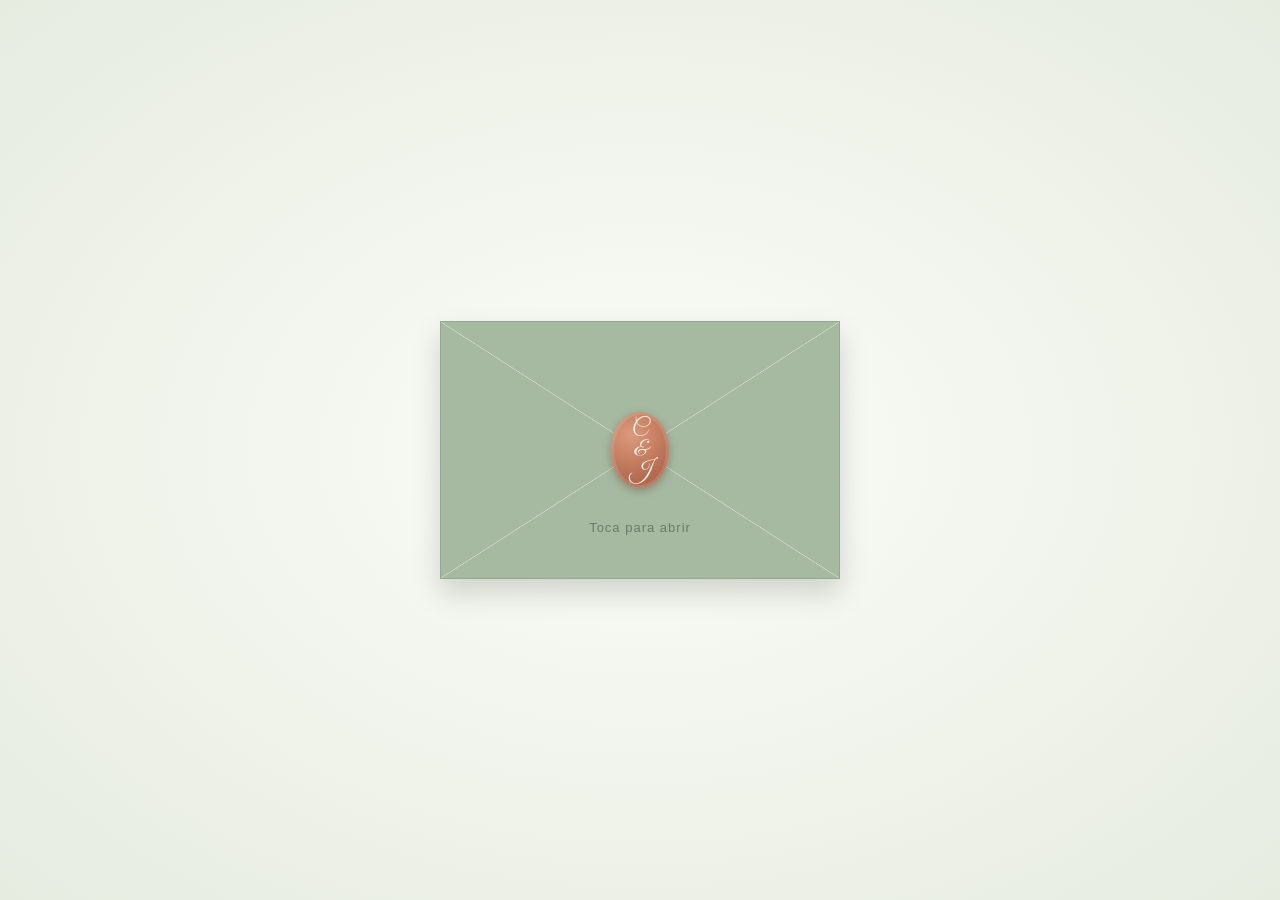
<file: index.html>
<!DOCTYPE html>
<html lang="es">

<head>
    <meta charset="UTF-8">
    <meta name="viewport" content="width=device-width, initial-scale=1.0">

    <!-- Título de la invitación en la pestaña del navegador -->
    <title>Nuestra boda | Candy &amp; Josué</title>

    <!-- Hoja principal de estilos -->
    <link rel="stylesheet" href="css/estilos.css">

    <!-- Tipografías elegantes para la invitación (Allura = letra caligráfica del contenido) -->
    <link rel="preconnect" href="https://fonts.googleapis.com">
    <link rel="preconnect" href="https://fonts.gstatic.com" crossorigin>
    <link
        href="https://fonts.googleapis.com/css2?family=Allura&family=Cormorant+Garamond:wght@400;500;600;700&family=Montserrat:wght@300;400;500;600&family=Great+Vibes&display=swap"
        rel="stylesheet">
</head>

<body>

    <!-- =====================================================
         PORTADA INICIAL: SOBRE CERRADO
         Al tocar el sobre, JavaScript lo abre y muestra la boda.
         ===================================================== -->
    <section class="portada" id="portada">
        <!-- Sobre verde con sello: al tocarlo se abre la invitación -->
        <button class="sobre-boton" id="abrirSobre" type="button" aria-label="Abrir invitación">
            <span class="sobre-sello"><span>C</span><span>&amp;</span><span>J</span></span>
            <span class="sobre-texto">Toca para abrir</span>
        </button>
    </section>


    <!-- =====================================================
         CONTENIDO COMPLETO DE LA INVITACIÓN
         Permanece oculto hasta abrir el sobre.
         ===================================================== -->
    <div class="invitacion oculto" id="invitacion">

        <!-- =================================================
             ZONA CON FONDO fondo-inicio.jpg
             Presentación, foto, calendario y evento
             ================================================= -->
        <div class="zona-inicio">

            <header class="hero">
                <h1 class="titulo-boda">Nuestra<br>Boda</h1>
                <h2 class="nombres">Josué &amp; Candy</h2>

                <!-- Botón para controlar la música -->
                <button class="boton-musica" id="botonMusica" type="button">
                    <span id="iconoMusica">▶</span>
                    <span id="textoMusica">Reproducir música</span>
                </button>

                <!-- COLOCA TU CANCIÓN en assets/musica/cancion.mp3 -->
                <audio id="cancion" loop>
                    <source src="assets/musica/cancion.mp3" type="audio/mpeg">
                </audio>
            </header>

            <!-- Foto de la pareja dentro de la corona de hojas -->
            <section class="seccion-foto">
                <div class="foto-corona">
                    <img src="assets/imagenes/foto-corona.png" alt="Fotografía de Josué y Candy">
                </div>
            </section>

            <!-- Calendario: diciembre 2026, semana desde el lunes (el 1 cae en martes) -->
            <section class="seccion-calendario">
                <div class="calendario">
                    <p class="gran-dia">El gran día…</p>
                    <h3>Diciembre</h3>
                    <div class="dias-semana">
                        <span>Lun</span><span>Mar</span><span>Mié</span><span>Jue</span><span>Vie</span><span>Sáb</span><span>Dom</span>
                    </div>
                    <div class="dias-mes">
                        <span
                            class="vacio"></span><span>1</span><span>2</span><span>3</span><span>4</span><span>5</span><span
                            class="dia-elegido">6</span><span>7</span><span>8</span><span>9</span><span>10</span><span>11</span><span>12</span><span>13</span><span>14</span><span>15</span><span>16</span><span>17</span><span>18</span><span>19</span><span>20</span><span>21</span><span>22</span><span>23</span><span>24</span><span>25</span><span>26</span><span>27</span><span>28</span><span>29</span><span>30</span><span>31</span>
                    </div>
                </div>
            </section>

            <!-- Ceremonia y recepción -->
            <section class="seccion-eventos">
                <div class="tarjeta-evento">
                    <h3>Ceremonia y recepción</h3>
                    <p class="dato-evento">10:00</p>
                    <p>Salón Zaphiro</p>
                    <a class="enlace-mapa" href="https://share.google/76BAt5HtG9WAHqX05" target="_blank"
                        rel="noopener noreferrer">Ver mapa / Ubicación</a>
                </div>
            </section>

        </div>


        <!-- =================================================
             SECCIÓN 5: SEPARADOR VERDE, VERSÍCULO Y PADRES
             Usa la segunda imagen que enviaste como fondo.
             ================================================= -->
        <section class="separador-verde">
            <div class="contenido-separador">

                <!-- Referencia bíblica editable -->
                <h2 class="referencia-versiculo">Eclesiastés 4:12</h2>

                <!-- Escribe aquí el versículo completo -->
                <p class="texto-versiculo">
                    Así que no son ya más dos, sino una sola carne; por tanto, lo que Dios juntó, no lo separe el hombre
                </p>

                <!-- Nombres de los padres del novio -->
                <div class="grupo-padres">
                    <h3>Padres del novio</h3>
                    <p>Luis David Puz Sal </p>

                    <p> Yolanda Yesenia Xiquitá</p>
                </div>

                <!-- Nombres de los padres de la novia -->
                <div class="grupo-padres">
                    <h3>Padres de la novia</h3>
                    <p>Rosemery Jumay Tajtaj </p>
                    <p>Heber Essau Hernández Guerra</p>
                </div>
            </div>
        </section>


        <!-- =================================================
             SECCIONES FINALES CON EL FONDO FLORAL
             ================================================= -->
        <main class="fondo-floral">

            <!-- SECCIÓN 6: CÓDIGO DE VESTIMENTA -->
            <section class="tarjeta tarjeta-vestimenta">
                <!-- Icono situado encima del título -->
                <div class="icono" aria-hidden="true">♕</div>
                <h2>Código de vestimenta</h2>

                <!-- Reemplaza por el código de vestimenta real -->
                <p>
                    Vestimenta Formal
                </p>
            </section>


            <!-- SECCIÓN 7: REGALOS EN CEMACO -->
            <section class="tarjeta tarjeta-cemaco">
                <!-- Icono del apartado -->
                <div class="icono" aria-hidden="true">♡</div>
                <h2>Regalos en Cemaco</h2>

                <!-- Espacio amplio para la información de la lista -->
                <p class="texto-cemaco">
                    Su presencia en nuestra boda es el regalo más valioso. Si desea honrarnos con un detalle, encuentra
                    nuestro listado de bodas en Cemaco como boda Josué y candy
                </p>

                <!-- Reemplaza el href por tu enlace real de Cemaco -->
                <a class="boton-cemaco" href="https://www.cemaco.com/list/JOSUEYCANDI06122026" target="_blank"
                    rel="noopener noreferrer">
                    Ver lista de regalos
                </a>
            </section>


            <!-- SECCIÓN 8: REGALOS GENERALES -->
            <section class="tarjeta tarjeta-regalos">
                <!-- Icono del apartado -->
                <div class="icono" aria-hidden="true">❀</div>
                <h2>Regalos</h2>

                <!-- Escribe aquí el mensaje general sobre los regalos -->
                <p>
                    Si deseas comprar nuestro regalo en cemaco, puedes hacerlo directamente en nuestra lista de regalos,
                    cemaco se encargará de llevar tu regalo hasta nuestro nuevo hogar, por lo que no es necesario
                    llevarlo al evento.
                </p>

                <p>
                    También contaremos con la tradicional opción de lluvia de sobres.
                </p>

                <p>
                    Si prefieres no comprar en cemaco, también puedes elegir libremente otro obsequio y hacérnoslo
                    llegar el día de la celebración.
                </p>

                <p>
                    ¡Agradecemos mucho cada detalle y, sobre todo, su compañía en este día tan especial!
                </p>
            </section>

        </main>


        <!-- =================================================
             CIERRE DE LA INVITACIÓN
             ================================================= -->
        <footer class="pie-invitacion">
            <div class="adorno">❦</div>
            <p>Con cariño,</p>
            <p class="firma">Josué &amp; Candy </p>
            <p class="gracias">Gracias por ser parte de nuestra historia.</p>
        </footer>

    </div>

    <!-- Archivo JavaScript que controla el sobre y la música -->
    <script src="js/script.js"></script>
</body>

</html>
</file>
<file: css/estilos.css>
/* =========================================================
   INVITACIÓN COMPLETA - CANDY & JOSUÉ
   Cambia aquí colores, tamaños, fondos, bordes y espacios.
   ========================================================= */

/* VARIABLES GENERALES DE COLOR */
:root {
    --verde-oscuro: #405c43;
    /* Títulos y textos principales */
    --verde-medio: #718b70;
    /* Botones y detalles */
    --verde-claro: #e6f0df;
    /* Fondos suaves */
    --verde-borde: #9eaf96;
    /* Bordes de cuadros */
    --texto: #55584f;
    /* Texto normal */
    --dorado: #c9b98f;
    /* Detalles decorativos */
    --blanco: #fffdf9;
    /* Fondo claro */
    --papel: rgba(255, 255, 255, .91);
    /* Fondo de tarjetas */
}

/* REINICIO GENERAL */
* {
    box-sizing: border-box;
    margin: 0;
    padding: 0;
}

html {
    scroll-behavior: smooth;
}

body {
    font-family: 'Montserrat', sans-serif;
    color: var(--texto);
    background: var(--blanco);
}

/* Clase que oculta la invitación antes de abrir el sobre */
.oculto {
    display: none;
}

/* =========================================================
   PORTADA: SOBRE VERDE CON SELLO
   ========================================================= */

.portada {
    min-height: 100svh;
    padding: 24px 18px;
    display: grid;
    place-items: center;
    overflow: hidden;
    background: radial-gradient(ellipse at center, #fbfcf8 0%, #e6ece0 100%);
}

/* El sobre: verde salvia con las líneas de los dobleces en X */
.sobre-boton {
    position: relative;
    width: min(86vw, 400px);
    aspect-ratio: 1.55 / 1;
    border: 1px solid #93a98f;
    cursor: pointer;
    background:
        linear-gradient(to top right, transparent calc(50% - .6px), rgba(255, 255, 255, .55) 50%, transparent calc(50% + .6px)),
        linear-gradient(to bottom right, transparent calc(50% - .6px), rgba(255, 255, 255, .55) 50%, transparent calc(50% + .6px)),
        #a6baa2;
    box-shadow: 0 14px 26px rgba(50, 70, 48, .2);
}

/* Sello ovalado con las iniciales apiladas */
.sobre-sello {
    position: absolute;
    top: 50%;
    left: 50%;
    transform: translate(-50%, -50%);
    width: 58px;
    height: 76px;
    border-radius: 50%;
    display: flex;
    flex-direction: column;
    align-items: center;
    justify-content: center;
    line-height: .95;
    font-family: 'Great Vibes', cursive;
    font-size: 22px;
    color: #fff4e6;
    background: radial-gradient(circle at 35% 30%, #dc9a7c, #b3694e 72%);
    box-shadow: 0 3px 8px rgba(80, 40, 20, .35), inset 0 0 0 3px rgba(255, 255, 255, .12);
    transition: opacity .6s ease, transform .6s ease;
}

.sobre-texto {
    position: absolute;
    left: 0;
    right: 0;
    bottom: 17%;
    color: #667c66;
    font-size: 13px;
    letter-spacing: 1px;
    transition: opacity .4s ease;
}

/* Al abrir: el sello se desvanece y luego el sobre se disuelve */
.sobre-boton.abierto .sobre-sello {
    opacity: 0;
    transform: translate(-50%, -50%) scale(1.3);
}

.sobre-boton.abierto .sobre-texto {
    opacity: 0;
}

.sobre-boton.abierto {
    animation: disolver-sobre .7s ease .6s forwards;
}

@keyframes disolver-sobre {
    to {
        opacity: 0;
        transform: scale(1.04);
    }
}

/* La invitación aparece con un suave desvanecimiento */
.invitacion {
    animation: aparecer .9s ease;
}

@keyframes aparecer {
    from {
        opacity: 0;
    }

    to {
        opacity: 1;
    }
}

/* =========================================================
   ZONA INICIAL: FONDO fondo-inicio.jpg
   Presentación, foto, calendario y evento comparten fondo
   ========================================================= */

.zona-inicio {
    background: #f2f4ef url("../assets/imagenes/fondo-inicio.jpg") center / 100% 100% no-repeat;
}

.hero {
    min-height: auto;
    padding: 9vh 20px 2vh;
    display: flex;
    flex-direction: column;
    align-items: center;
    text-align: center;
}

.titulo-boda {
    font-family: 'Great Vibes', cursive;
    font-weight: 400;
    font-size: clamp(56px, 11vw, 92px);
    line-height: .95;
    color: #5d6a5c;
}

.nombres {
    margin-top: 12px;
    font-family: 'Great Vibes', cursive;
    font-weight: 400;
    font-size: clamp(30px, 6vw, 46px);
    color: #6f7d6d;
}

.adorno {
    color: var(--verde-medio);
    font-family: 'Cormorant Garamond', serif;
    font-size: 38px;
    margin: 4px 0;
}

.boton-musica {
    margin-top: 26px;
    padding: 10px 20px;
    border: 1px solid rgba(113, 139, 112, .55);
    border-radius: 30px;
    color: var(--verde-oscuro);
    background: rgba(255, 255, 255, .7);
    font-family: inherit;
    font-size: 12px;
    cursor: pointer;
    transition: .25s ease;
}

.boton-musica:hover {
    background: var(--verde-medio);
    color: white;
}

/* Foto de la pareja: corona grande (fondo) + corona pequeña con foto, ambas centradas */
.seccion-foto {
    padding: 0 0 34px;
}

.foto-corona {
    position: relative;
    width: min(100vw, 640px);
    aspect-ratio: 1 / 1;
    margin: 0 auto;
    display: grid;
    place-items: center;
}

/* Círculo grande de hojas, centrado detrás de la foto */
.foto-corona::before {
    content: "";
    position: absolute;
    inset: 0;
    background: url("../assets/imagenes/corona-grande.png") center / contain no-repeat;
}

/* Corona pequeña con la foto, centrada dentro del círculo grande */
.foto-corona img {
    position: relative;
    display: block;
    width: 74%;
    height: auto;
}

/* Calendario de diciembre */
.seccion-calendario,
.seccion-eventos {
    padding: 10px 18px 36px;
    text-align: center;
}

.calendario,
.tarjeta-evento {
    width: min(100%, 380px);
    margin: 0 auto;
    background: rgba(255, 255, 255, .62);
    border: 1px solid rgba(158, 175, 150, .7);
}

.calendario {
    padding: 22px 24px 26px;
}

.gran-dia {
    color: #6b786a;
    font-family: 'Cormorant Garamond', serif;
    font-size: 21px;
    font-style: italic;
}

.calendario h3 {
    margin-bottom: 14px;
    color: var(--verde-oscuro);
    font-family: 'Great Vibes', cursive;
    font-size: 44px;
    font-weight: 400;
}

.dias-semana,
.dias-mes {
    display: grid;
    grid-template-columns: repeat(7, 1fr);
    gap: 5px;
}

.dias-semana span {
    padding-bottom: 8px;
    color: #4f5a4d;
    font-size: 11px;
    font-weight: 500;
}

.dias-mes span {
    min-height: 36px;
    display: grid;
    place-items: center;
    color: #596354;
    font-size: 13px;
}

.dias-mes .vacio {
    visibility: hidden;
}

.dias-mes .dia-elegido {
    width: 33px;
    height: 33px;
    min-height: 33px;
    margin: auto;
    border-radius: 50%;
    background: #3f4f3f;
    color: white;
    font-weight: 600;
}

/* Ceremonia y recepción */
.seccion-eventos {
    padding-bottom: 90px;
}

.tarjeta-evento {
    padding: 26px 22px;
}

.tarjeta-evento h3 {
    margin-bottom: 8px;
    color: #55584f;
    font-family: 'Great Vibes', cursive;
    font-size: 38px;
    font-weight: 400;
    line-height: 1.1;
}

.tarjeta-evento p {
    font-size: 15px;
    line-height: 1.7;
}

.tarjeta-evento .dato-evento {
    font-size: 24px;
    color: var(--verde-oscuro);
}

.enlace-mapa {
    display: inline-block;
    margin-top: 10px;
    color: var(--texto);
    font-size: 12px;
    text-decoration: underline;
}

.enlace-mapa:hover {
    color: var(--verde-oscuro);
}

/* =========================================================
   SEPARADOR VERDE: VERSÍCULO Y PADRES
   ========================================================= */

.separador-verde {
    background-image: url("../assets/imagenes/fondo-verde.jpg");
    background-size: cover;
    background-position: center;
    background-repeat: no-repeat;
    padding: 65px 18px;
    display: flex;
    justify-content: center;
    align-items: center;
}

.contenido-separador {
    width: min(92%, 850px);
    padding: 38px 28px;
    text-align: center;
    background: rgba(245, 255, 242, .65);
    border: 1px solid var(--verde-borde);
    border-radius: 12px;
}

.referencia-versiculo {
    font-family: 'Cormorant Garamond', serif;
    font-size: clamp(28px, 4vw, 38px);
    font-weight: 600;
    color: var(--verde-oscuro);
    margin-bottom: 14px;
}

.texto-versiculo {
    max-width: 680px;
    margin: 0 auto 28px;
    color: var(--verde-oscuro);
    font-size: 15px;
    line-height: 1.9;
}

.grupo-padres {
    padding: 18px 8px;
    border-top: 1px solid rgba(64, 92, 67, .35);
}

.grupo-padres h3 {
    color: var(--verde-oscuro);
    font-family: 'Cormorant Garamond', serif;
    font-size: 25px;
    margin-bottom: 8px;
}

.grupo-padres p {
    color: #435846;
    font-size: 14px;
    line-height: 1.8;
}

/* =========================================================
   FONDO FLORAL PARA VESTIMENTA Y REGALOS
   ========================================================= */

.fondo-floral {
    background-image: url("../assets/imagenes/fondo-floral.jpg");
    background-size: 100% 100%;
    background-position: center;
    background-repeat: no-repeat;
    padding: 70px 18px;
    display: flex;
    flex-direction: column;
    align-items: center;
    gap: 42px;
}

/* =========================================================
   ESTILO GENERAL DE LOS CUADROS FINALES
   ========================================================= */

.tarjeta {
    width: min(92%, 760px);
    padding: 38px 30px;
    text-align: center;
    background: var(--papel);
    border: 1px solid var(--dorado);
    border-radius: 15px;
    box-shadow: 0 7px 22px rgba(52, 66, 48, .09);
}

.icono {
    color: var(--verde-medio);
    font-family: 'Cormorant Garamond', serif;
    font-size: 48px;
    line-height: 1;
    margin-bottom: 14px;
}

.tarjeta h2 {
    font-family: 'Cormorant Garamond', serif;
    font-size: clamp(27px, 4vw, 36px);
    font-weight: 600;
    color: var(--verde-oscuro);
    margin-bottom: 18px;
}

.tarjeta p {
    max-width: 620px;
    margin-left: auto;
    margin-right: auto;
    color: var(--texto);
    font-size: 14px;
    line-height: 2;
}

/* Cuadro de vestimenta */
.tarjeta-vestimenta {
    min-height: 250px;
    display: flex;
    flex-direction: column;
    justify-content: center;
}

/* Cuadro de Cemaco: más alto para permitir texto amplio */
.tarjeta-cemaco {
    min-height: 430px;
    display: flex;
    flex-direction: column;
    justify-content: center;
}

.tarjeta-cemaco .texto-cemaco {
    min-height: 145px;
    margin-top: 4px;
    margin-bottom: 26px;
}

/* Botón que abre la página o lista de regalos de Cemaco */
.boton-cemaco {
    display: inline-block;
    align-self: center;
    padding: 14px 32px;
    border-radius: 30px;
    background: var(--verde-medio);
    color: white;
    font-size: 13px;
    font-weight: 500;
    text-decoration: none;
    transition: background .25s ease, transform .25s ease;
}

.boton-cemaco:hover {
    background: var(--verde-oscuro);
    transform: translateY(-2px);
}

/* Cuadro final de regalos */
.tarjeta-regalos {
    min-height: 270px;
    display: flex;
    flex-direction: column;
    justify-content: center;
}

/* =========================================================
   PIE DE LA INVITACIÓN
   ========================================================= */

.pie-invitacion {
    padding: 55px 20px 65px;
    text-align: center;
    background: #eef3e9;
    color: var(--verde-oscuro);
}

.pie-invitacion>p {
    margin: 7px 0;
    font-size: 13px;
}

.pie-invitacion .firma {
    font-family: 'Cormorant Garamond', serif;
    font-size: 36px;
}

.pie-invitacion .gracias {
    margin-top: 14px;
    letter-spacing: 1px;
}

/* =========================================================
   ADAPTACIÓN PARA TELÉFONOS
   ========================================================= */

@media (max-width: 650px) {
    .separador-verde {
        padding: 40px 12px;
    }

    .contenido-separador {
        width: 100%;
        padding: 28px 18px;
    }

    .fondo-floral {
        padding: 42px 12px;
        gap: 26px;
    }

    .tarjeta {
        width: 100%;
        padding: 30px 19px;
    }

    .tarjeta-cemaco {
        min-height: 390px;
    }

    .tarjeta-cemaco .texto-cemaco {
        min-height: 130px;
    }

    .calendario {
        padding: 20px 14px 22px;
    }

    .dias-mes span {
        min-height: 33px;
    }
}

/* =========================================================
   LETRA CALIGRÁFICA SOLO PARA EL CONTENIDO (textos)
   Los títulos se quedan como estaban.
   Para cambiar de letra, solo cambia el nombre en --letra-contenido
   (y en el enlace de tipografías del index.html).
   ========================================================= */

:root {
    --letra-contenido: 'Allura', 'Great Vibes', cursive;
}

.texto-versiculo,
.grupo-padres p,
.tarjeta p,
.tarjeta-evento p,
.pie-invitacion>p:not(.firma),
.enlace-mapa {
    font-family: var(--letra-contenido);
    letter-spacing: 0;
}

.texto-versiculo {
    font-size: 26px;
    line-height: 1.6;
}

.grupo-padres p {
    font-size: 24px;
    line-height: 1.5;
}

.tarjeta p {
    font-size: 23px;
    line-height: 1.6;
}

.tarjeta-evento p {
    font-size: 26px;
    line-height: 1.4;
}

.tarjeta-evento .dato-evento {
    font-size: 34px;
}

.enlace-mapa {
    font-size: 22px;
}

.pie-invitacion>p:not(.firma) {
    font-size: 22px;
}

@media (max-width: 650px) {
    .texto-versiculo {
        font-size: 23px;
    }

    .grupo-padres p {
        font-size: 22px;
    }

    .tarjeta p {
        font-size: 21px;
    }

    .tarjeta-evento p {
        font-size: 24px;
    }
}

/* Espacio entre los párrafos de la tarjeta de regalos */
.tarjeta-regalos p {
    margin-bottom: 34px;
}

.tarjeta-regalos p:last-of-type {
    margin-bottom: 0;
}
</file>
